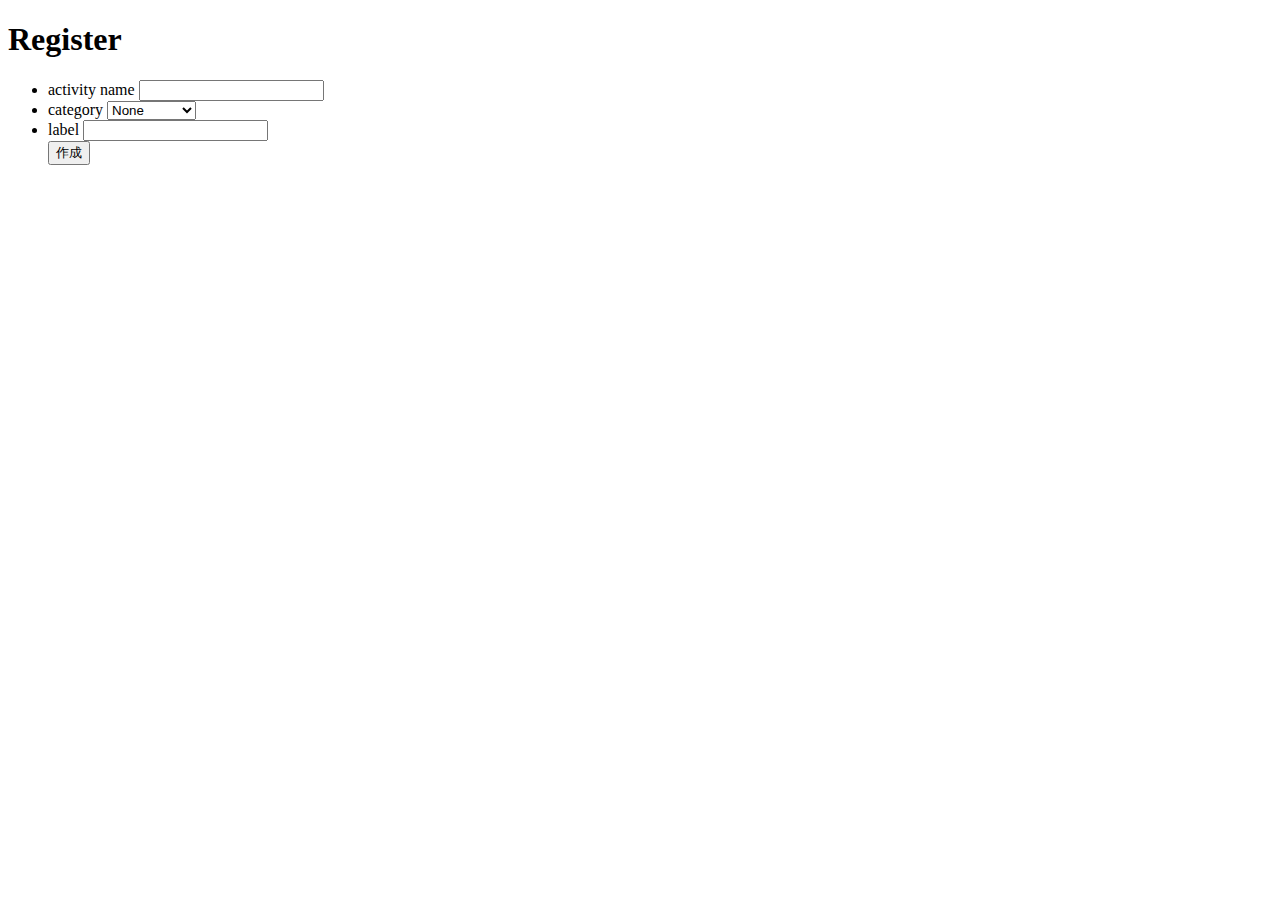
<file: src/main/resources/templates/register.html>
<!DOCTYPE html>
<html lang="en">
<head>
    <meta charset="UTF-8">
    <title>Register</title>
</head>
<body>
<h1>Register</h1>
<ul>
    <form class="form" id="register">
        <li>
            <label for="activityName">activity name</label>
            <input type="text" name="activityName" required>
        </li>
        <li>
            <label for="category">category</label>
            <select name="category">
                <option value="None">None</option>
                <option value="Job">Job</option>
                <option value="Housework">Housework</option>
                <option value="Hobby">Hobby</option>
                <option value="Other">Other</option>
            </select>
        </li>
        <li>
            <label for="label">label</label>
            <input type="text" name="label">
        </li>
        <input type="submit" value="作成">
    </form>
</ul>
<script type="text/javascript" th:src="@{/js/todo-api.js}"></script>
<script type="text/javascript" th:src="@{/js/todo-post.js}"></script>
</body>
</html>
</file>
